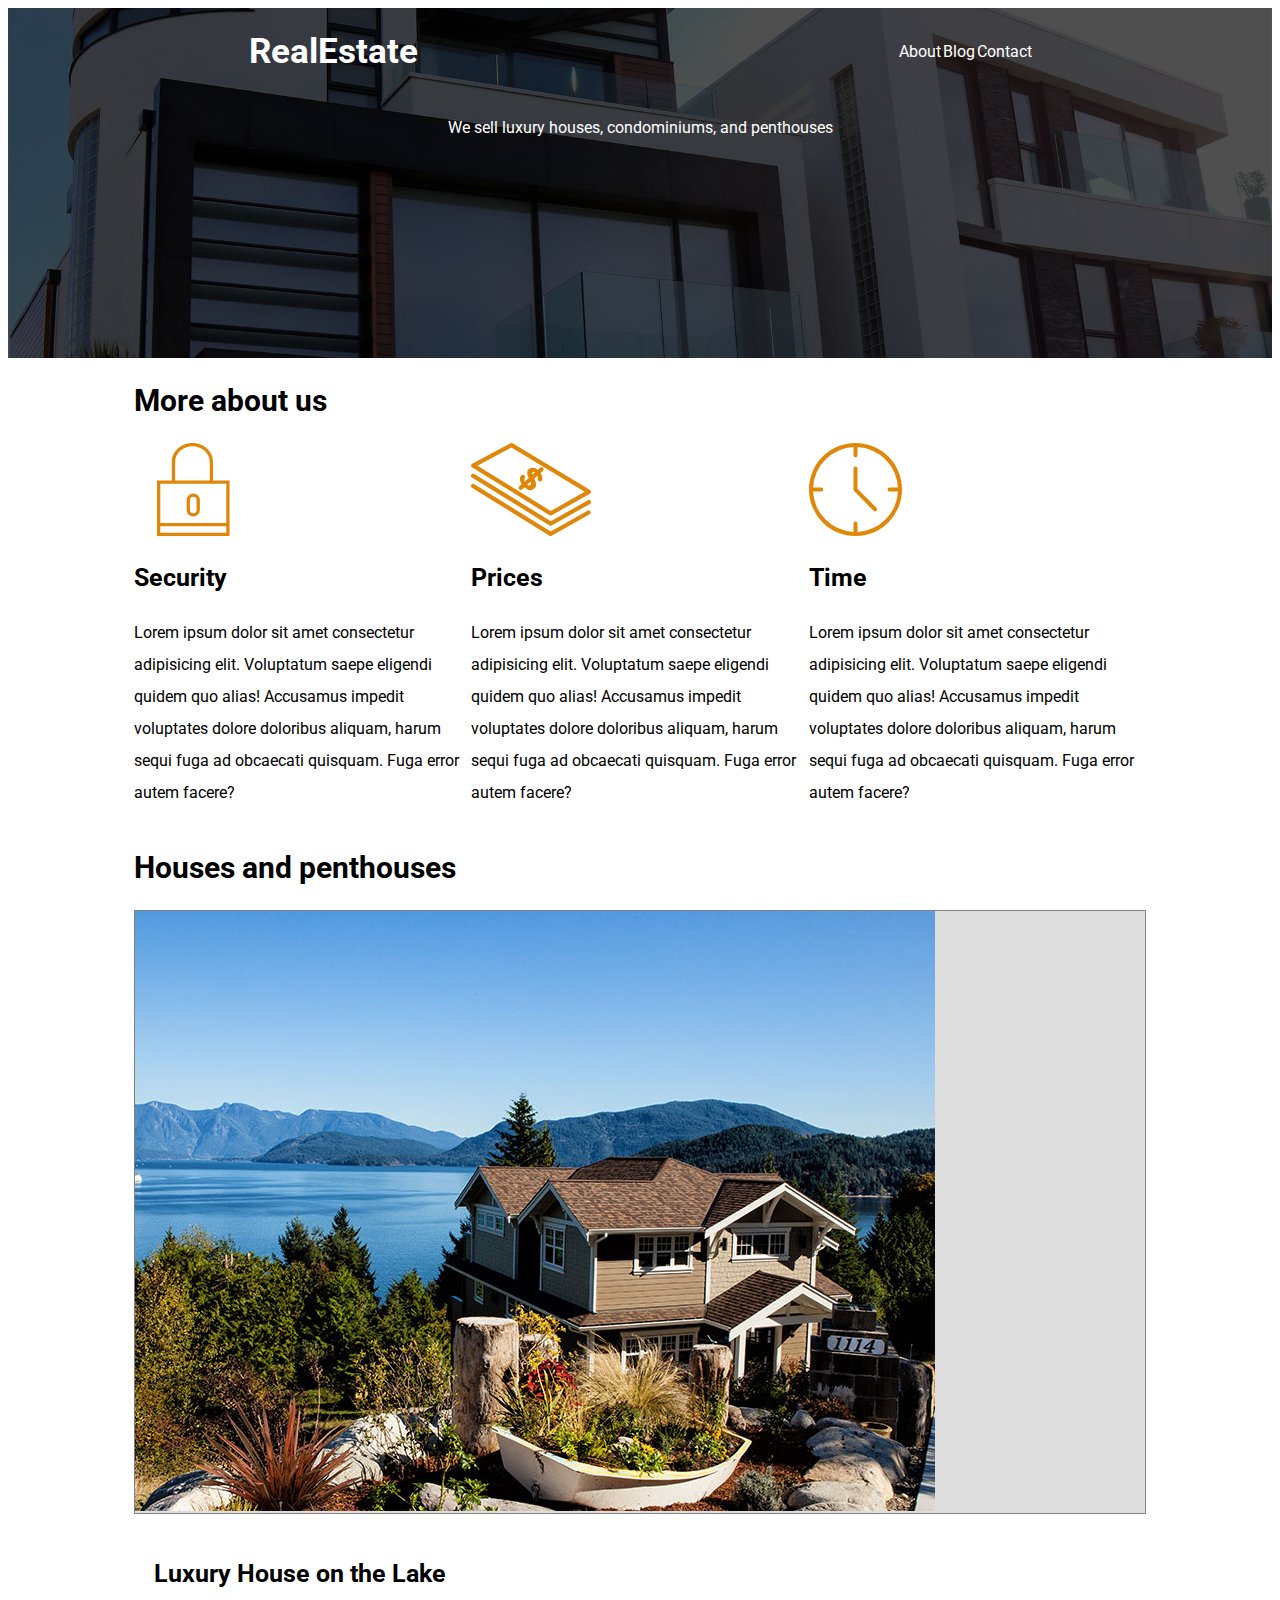
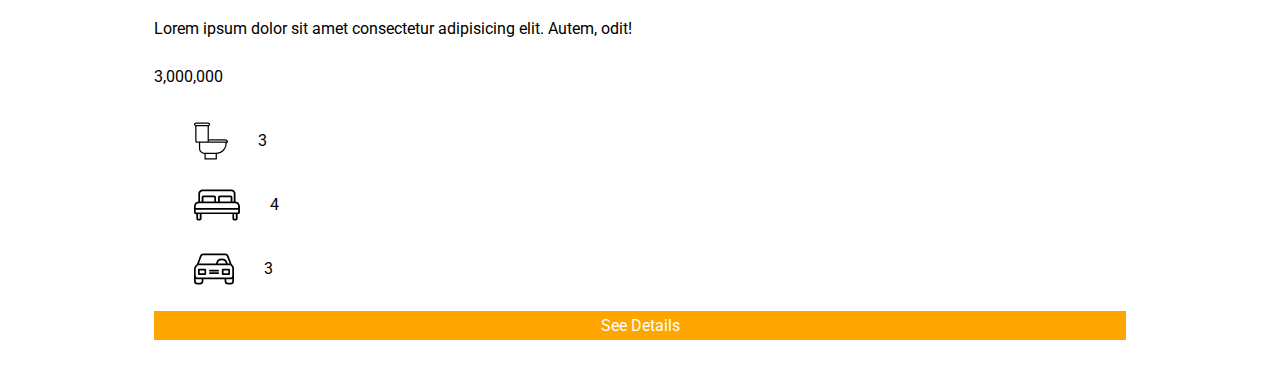
<file: index.html>
<!DOCTYPE html>
<html lang="en">
<head>
    <meta charset="UTF-8">
    <meta name="viewport" content="width=device-width, initial-scale=1.0">
    <title>Document</title>
    <link rel="preconnect" href="https://fonts.googleapis.com">
<link rel="preconnect" href="https://fonts.gstatic.com" crossorigin>
<link href="https://fonts.googleapis.com/css2?family=Roboto:ital,wght@0,100;0,300;0,400;0,500;0,700;0,900;1,100;1,300;1,400;1,500;1,700;1,900&display=swap" rel="stylesheet">
<link rel="stylesheet" href="mystyle.css">
</head>
<body>
    <header class="site-header">
        <div class="menu-bar">
            <h1>RealEstate</h1>
                
                <nav class="menu">
                    <a href="about.html">About</a>
                    <a href="blog.html">Blog</a>
                    <a href="contact.html">Contact</a>
                </nav>
        </div>
        <p>We sell luxury houses, condominiums, and penthouses</p>
    </header>
    <main class="container">
        <h2>More about us</h2>
        <div class="about-container">
            <div>
                <img src="./img/icon1.svg" alt="">
                <h3>Security</h3>
                <p>Lorem ipsum dolor sit amet consectetur adipisicing elit. Voluptatum saepe eligendi quidem quo alias! Accusamus impedit voluptates dolore doloribus aliquam, harum sequi fuga ad obcaecati quisquam. Fuga error autem facere?</p>
            </div>
            <div>
                <img src="./img/icon2.svg" alt="">
                <h3>Prices</h3>
                <p>Lorem ipsum dolor sit amet consectetur adipisicing elit. Voluptatum saepe eligendi quidem quo alias! Accusamus impedit voluptates dolore doloribus aliquam, harum sequi fuga ad obcaecati quisquam. Fuga error autem facere?</p>
            </div>
            <div>
                <img src="./img/icon3.svg" alt="">
                <h3>Time</h3>
                <p>Lorem ipsum dolor sit amet consectetur adipisicing elit. Voluptatum saepe eligendi quidem quo alias! Accusamus impedit voluptates dolore doloribus aliquam, harum sequi fuga ad obcaecati quisquam. Fuga error autem facere?</p>
            </div>
        </div>  
        <section>   
            <h2>Houses and penthouses</h2>
            
            <div>
                <div class="houses-item">
                    <div class="houses-item-img"></div>
                        <img src="./img/announcement1.jpg" alt="">
                    </div>
                    <div class="houses-item-text">
                        <h3>Luxury House on the Lake   </h3>
                        <p>Lorem ipsum dolor sit amet consectetur adipisicing elit. Autem, odit!</p>
                        <p class="Price">3,000,000</p>
                        <ul>
                            <li class="house-details">
                                <img src="./img/icon_wc.svg" alt="">
                                <p>3</p>
                            </li>
                            <li class="house-details">
                                <img src="./img/icon_room.svg" alt="">
                                <p>4</p>
                            </li>
                            <li class="house-details">
                                <img src="./img/icon_parking.svg" alt="">
                                <p>3</p>
                            </li>
                        </ul>
                        <a class="btn-details" href="#">See Details</a>
                    </div>
                </div>
            </div>    
        </section>  
    </main>
</body>
</html>
</file>
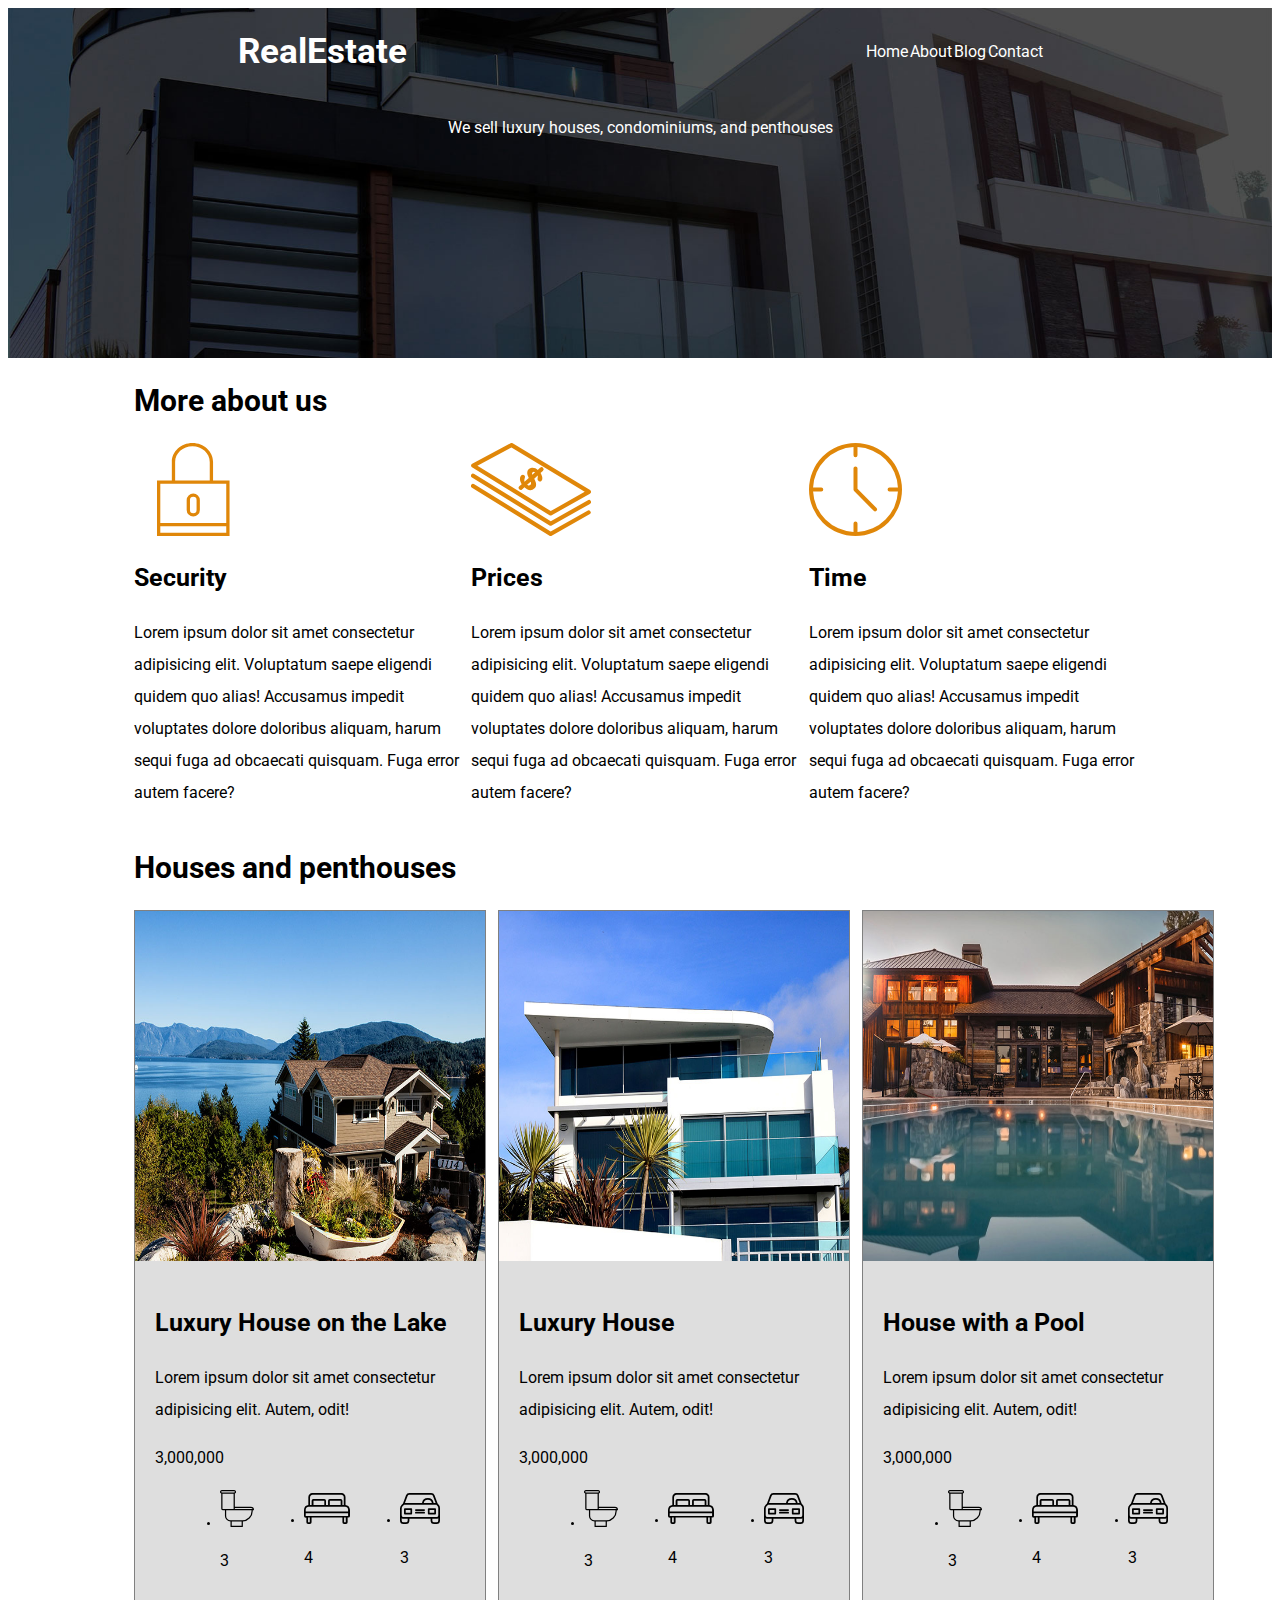
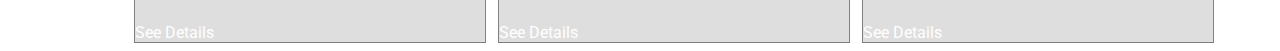
<file: Real Estate/index.html>
<!DOCTYPE html>
<html lang="en">
<head>
    <meta charset="UTF-8">
    <meta name="viewport" content="width=device-width, initial-scale=1.0">
    <title>Document</title>
    <link rel="preconnect" href="https://fonts.googleapis.com">
<link rel="preconnect" href="https://fonts.gstatic.com" crossorigin>
<link href="https://fonts.googleapis.com/css2?family=Roboto:ital,wght@0,100;0,300;0,400;0,500;0,700;0,900;1,100;1,300;1,400;1,500;1,700;1,900&display=swap" rel="stylesheet">
<link rel="stylesheet" href="mystyle.css">
</head>
<body>
    <header class="site-header">
        <div class="menu-bar">
            <h1>RealEstate</h1>
                
                <nav class="menu">
                    <a href="index.html">Home</a>
                    <a href="about.html">About</a>
                    <a href="blog.html">Blog</a>
                    <a href="contact.html">Contact</a>
                </nav>
        </div>
        <p>We sell luxury houses, condominiums, and penthouses</p>
    </header>
    <main class="container">
        <h2>More about us</h2>
        <div class="about-container">
            <div>
                <img src="./img/icon1.svg" alt="" >
                <h3>Security</h3>
                <p>Lorem ipsum dolor sit amet consectetur adipisicing elit. Voluptatum saepe eligendi quidem quo alias! Accusamus impedit voluptates dolore doloribus aliquam, harum sequi fuga ad obcaecati quisquam. Fuga error autem facere?</p>
            </div>
            <div>
                <img src="./img/icon2.svg" alt="">
                <h3>Prices</h3>
                <p>Lorem ipsum dolor sit amet consectetur adipisicing elit. Voluptatum saepe eligendi quidem quo alias! Accusamus impedit voluptates dolore doloribus aliquam, harum sequi fuga ad obcaecati quisquam. Fuga error autem facere?</p>
            </div>
            <div>
                <img src="./img/icon3.svg" alt="">
                <h3>Time</h3>
                <p>Lorem ipsum dolor sit amet consectetur adipisicing elit. Voluptatum saepe eligendi quidem quo alias! Accusamus impedit voluptates dolore doloribus aliquam, harum sequi fuga ad obcaecati quisquam. Fuga error autem facere?</p>
            </div>
        </div> 
         
    <section>  
        <h2>Houses and penthouses</h2>
        <div class="penthouse-container">
            <div class="houses-item">
                <div class="houses-item-img">
                    <img src="./img/announcement1.jpg" alt="" width="350px" height="350px">
                </div>
                <div class="houses-item-text">
                    <h3>Luxury House on the Lake   </h3>
                    <p>Lorem ipsum dolor sit amet consectetur adipisicing elit. Autem, odit!</p>
                    <p class="price">3,000,000</p>
                    <ul class="about-container">
                        <li class="house-details">
                            <img src="./img/icon_wc.svg" alt="">
                            <p>3</p>
                        </li>
                        <li class="house-details">
                            <img src="./img/icon_room.svg" alt="">
                            <p>4</p>
                        </li>
                        <li class="house-details">
                            <img src="./img/icon_parking.svg" alt="">
                            <p>3</p>
                        </li>
                    </ul>
                </div>
                <a class="btn-details" href="#">See Details</a>
            </div>
            <div class="houses-item">
                    <div class="houses-item-img">
                        <img src="./img/announcement2.jpg" alt="" width="350px" height="350px">
                    </div>
                    <div class="houses-item-text">
                        <h3>Luxury House  </h3>
                        <p>Lorem ipsum dolor sit amet consectetur adipisicing elit. Autem, odit!</p>
                        <p class="price">3,000,000</p>
                        <ul class="about-container">
                            <li class="house-details">
                                <img src="./img/icon_wc.svg" alt="">
                                <p>3</p>
                            </li>
                            <li class="house-details">
                                <img src="./img/icon_room.svg" alt="">
                                <p>4</p>
                            </li>
                            <li class="house-details">
                                <img src="./img/icon_parking.svg" alt="">
                                <p>3</p>
                            </li>
                        </ul>
                    </div>
                    <a class="btn-details" href="#">See Details</a>
            </div>      
            <div class="houses-item">
                    <div class="houses-item-img">
                        <img src="./img/announcement3.jpg" alt="" width="350px" height="350px">
                    </div>
                    <div class="houses-item-text">
                        <h3>House with a Pool  </h3>
                        <p>Lorem ipsum dolor sit amet consectetur adipisicing elit. Autem, odit!</p>
                        <p class="price">3,000,000</p>
                        <ul class="about-container">
                            <li class="house-details">
                                <img src="./img/icon_wc.svg" alt="">
                                <p>3</p>
                            </li>
                            <li class="house-details">
                                <img src="./img/icon_room.svg" alt="">
                                <p>4</p>
                            </li>
                            <li class="house-details">
                                <img src="./img/icon_parking.svg" alt="">
                                <p>3</p>
                            </li>
                        </ul>
                    </div>
                    <a class="btn-details" href="#">See Details</a>
            </div>
        </div>    
    </section>  
    </main>
</body>
</html>
</file>
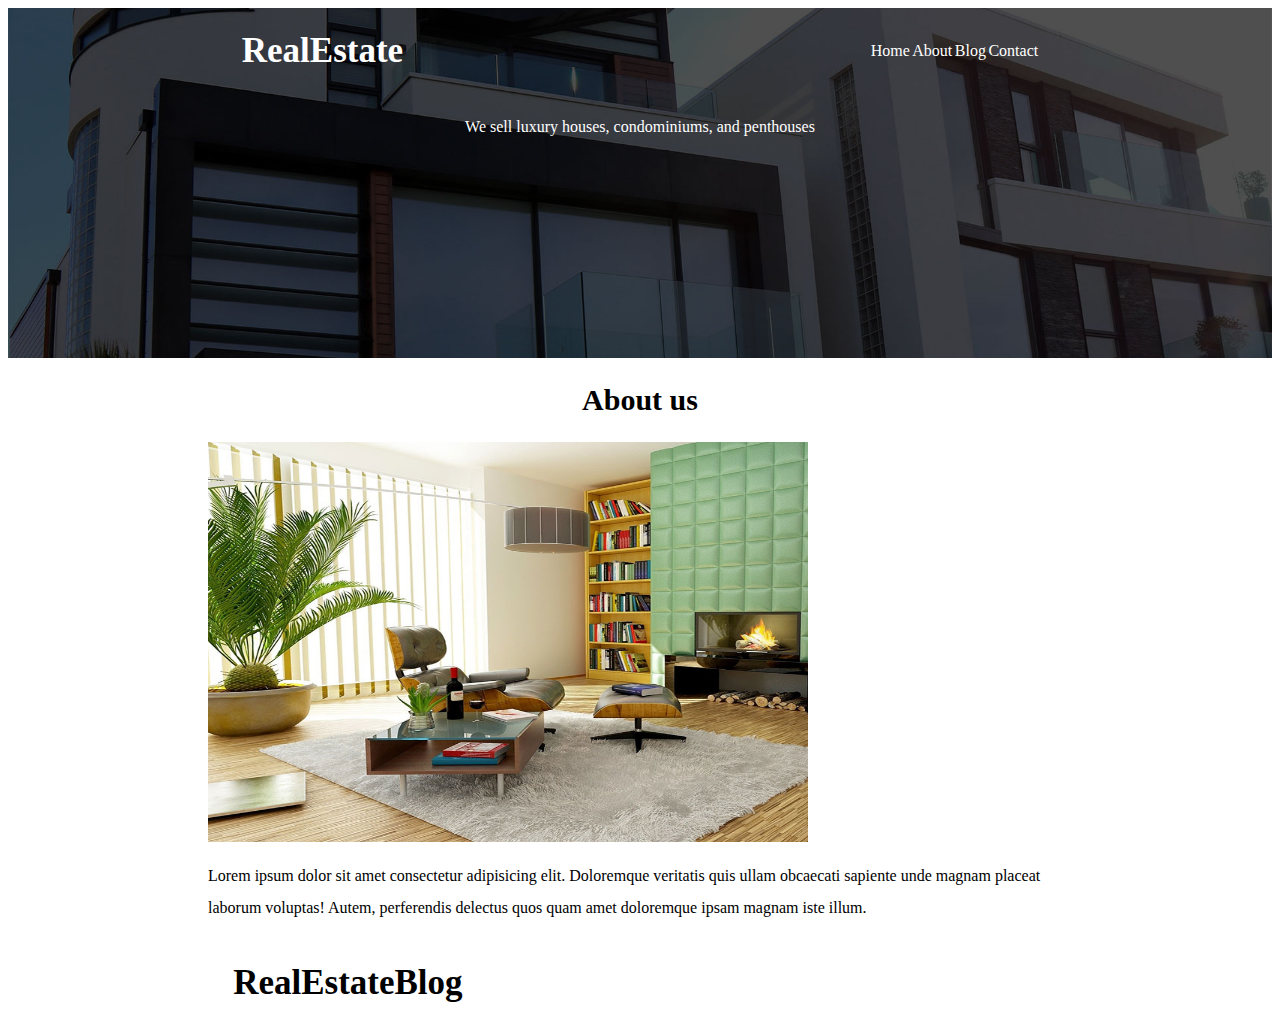
<file: Real Estate/about.html>
<!DOCTYPE html>
<html lang="en">
<head>
    <meta charset="UTF-8">
    <meta name="viewport" content="width=device-width, initial-scale=1.0">
    <title>About</title>
    <link rel="stylesheet" href="mystyle.css">
</head>
<body>
    <header class="site-header">
        <div class="menu-bar">
            <h1>RealEstate</h1>

                <nav class="menu">
                    <a href="index.html">Home</a>
                    <a href="about.html">About</a>
                    <a href="blog.html">Blog</a>
                    <a href="contact.html">Contact</a>
                </nav>
            </div>
            <p>We sell luxury houses, condominiums, and penthouses</p>
    </header>
    <main>
        <section class="about-blog">
            <h2 style="text-align: center;">About us</h2>
            <div><!--blog1-->
                <img src="./img/us.jpg" width="600" height="400">
                <p>Lorem ipsum dolor sit amet consectetur adipisicing elit. Doloremque veritatis quis ullam obcaecati sapiente unde magnam placeat laborum voluptas! Autem, perferendis delectus quos quam amet doloremque ipsam magnam iste illum.</p>
                
            </div>
        </section>
    </main>
    <footer class="site-footer"> 
        <div class="menu-bar">
            <h1>RealEstateBlog</h1>

            <nav class="menu">
                <a href="index.html">Home</a>
                <a href="about.html">About</a>
                <a href="contact.html">Contact</a>
            </nav>
        </div>
    </footer>
</body>
</html>
</file>
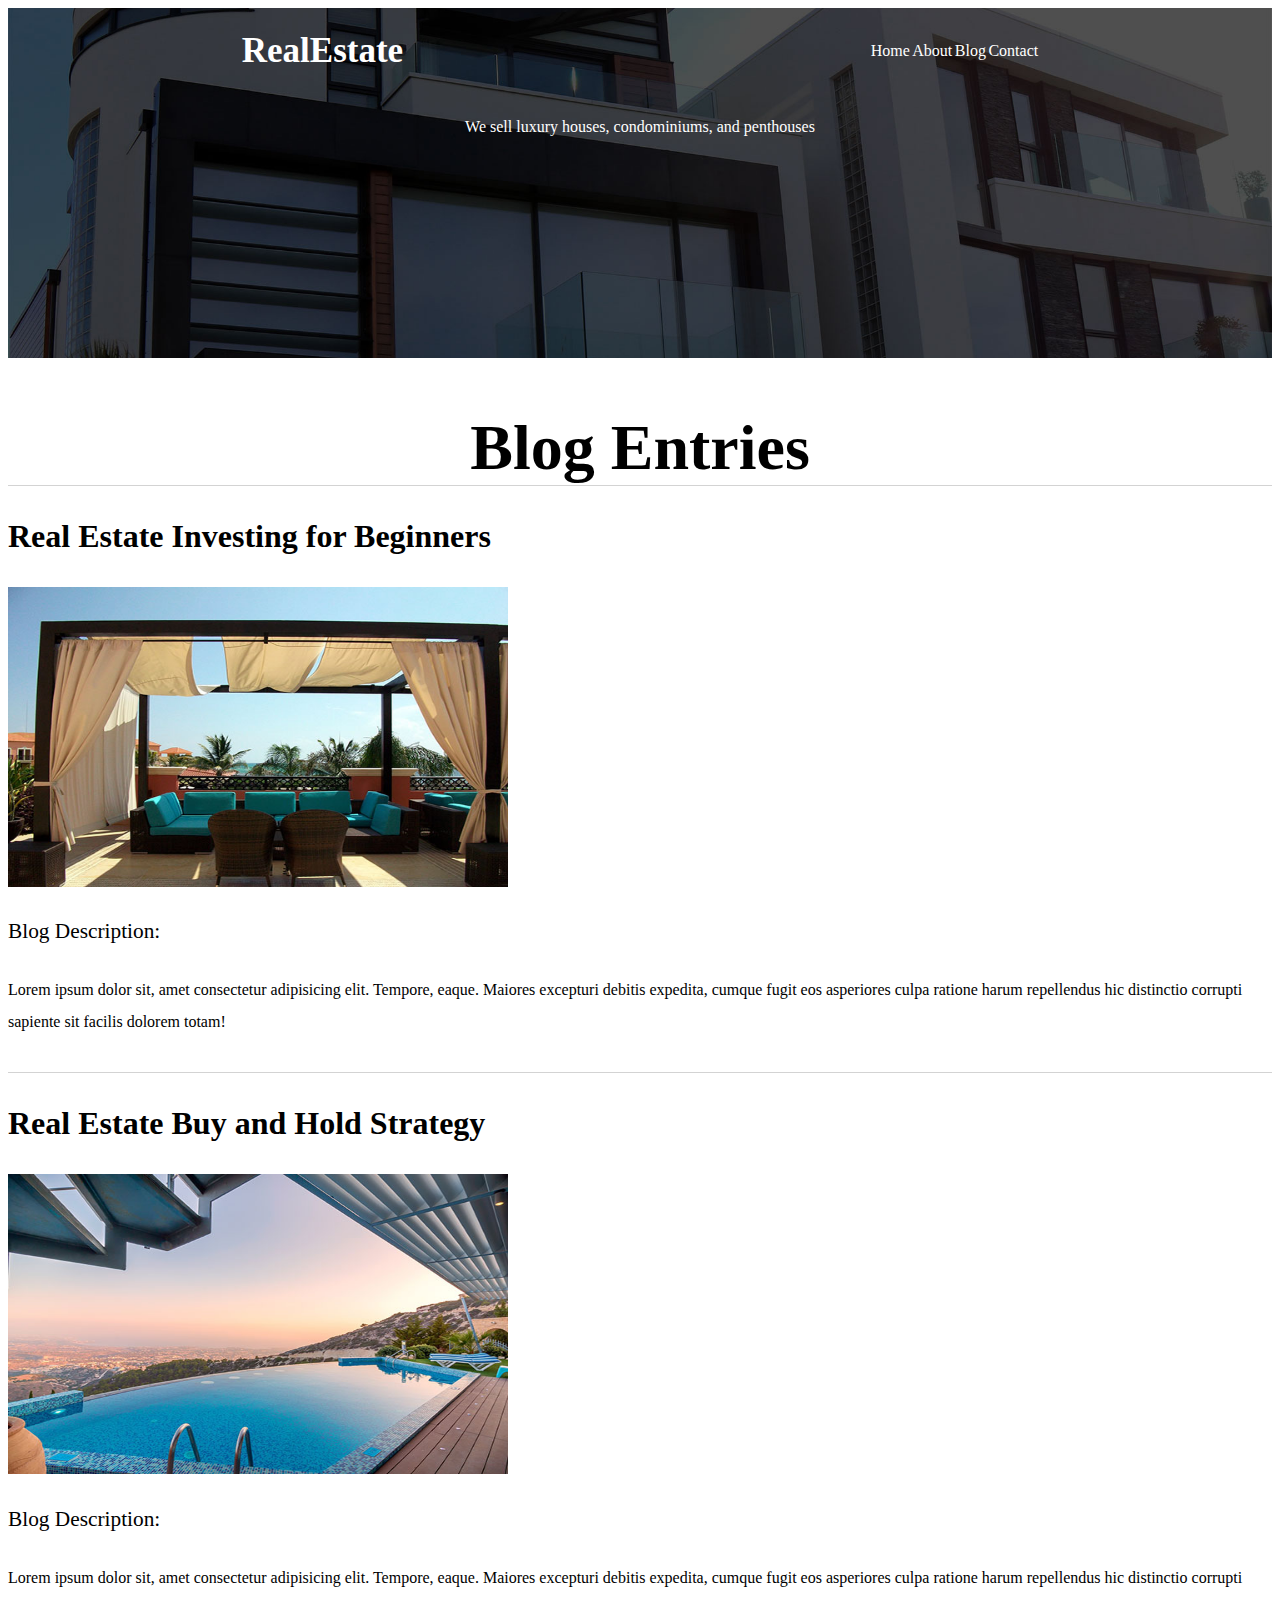
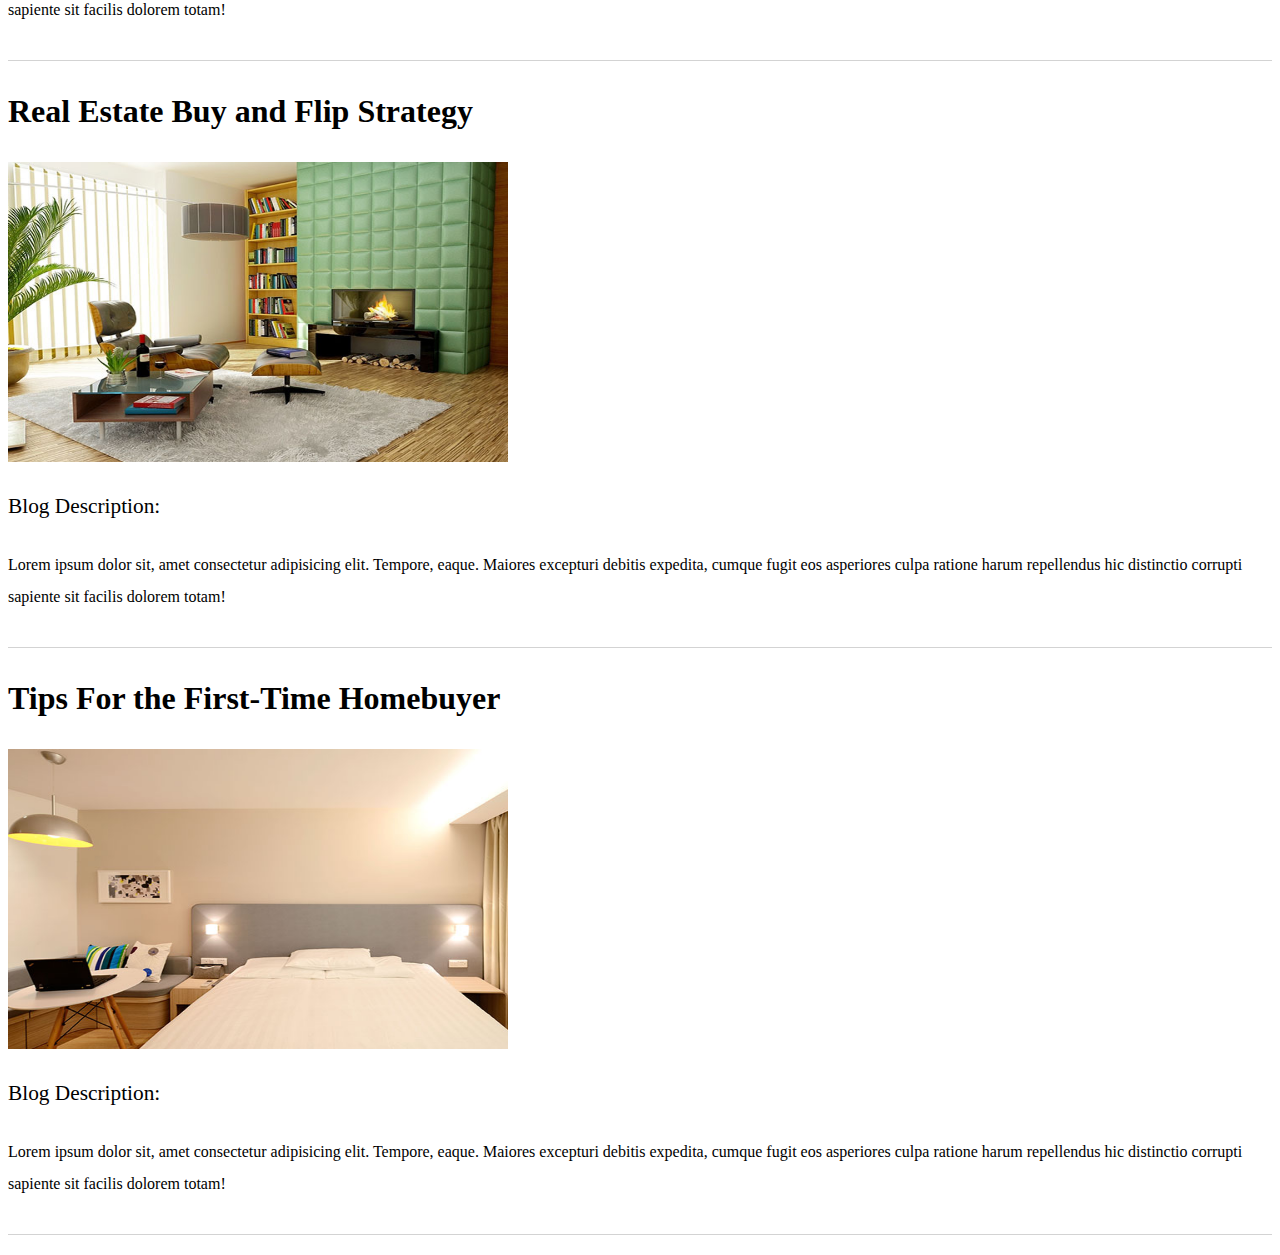
<file: Real Estate/blog.html>
<!DOCTYPE html>
<html lang="en">
<head>
    <meta charset="UTF-8">
    <meta name="viewport" content="width=device-width, initial-scale=1.0">
    <title>Blog</title>
    <link rel="stylesheet" href="mystyle.css">
</head>
<body>
    <header class="site-header">
        <div class="menu-bar">
            <h1>RealEstate </h1>
            <nav class="menu">
                <a href="index.html">Home</a>
                <a href="about.html">About</a>
                <a href="blog.html">Blog</a>
                <a href="contact.html">Contact</a>
            </nav>
        </div>
            <p>We sell luxury houses, condominiums, and penthouses</p>
            
        
        </header>
        <main class="courses-container1">
        <h2 style="font-size: 48pt; text-align: center;" class="bottom-line">Blog Entries</h2>   
            <div class="bottom-line" >
                <h3 style="font-size: 24pt;">Real Estate Investing for Beginners</h3>
                    <div class="menu-bar1";>
                        <div>
                            <img src="./img/blog1.jpg" alt="" width="500" height="300">
                        </div>
                        <div>
                            <p style="font-size: 16pt; font-weight: 500;">Blog Description:</p>
                            <p>Lorem ipsum dolor sit, amet consectetur adipisicing elit. Tempore, eaque. Maiores excepturi debitis expedita, cumque fugit eos asperiores culpa ratione harum repellendus hic distinctio corrupti sapiente sit facilis dolorem totam!</p>
                            <a class="btn btn-info" href="#">READ NOW</a>
                        </div>
                    </div>
                </div> 
            </div>
            <div class="bottom-line" > 
                <h3 style="font-size: 24pt;"> Real Estate Buy and Hold Strategy</h3>
                <div class="menu-bar1">
                    <div>
                        <img src="./img/blog2.jpg" alt="" width="500" height="300">
                    </div>
                    <div>
                        <p style="font-size: 16pt; font-weight: 500;">Blog Description:</p>
                        <p>Lorem ipsum dolor sit, amet consectetur adipisicing elit. Tempore, eaque. Maiores excepturi debitis expedita, cumque fugit eos asperiores culpa ratione harum repellendus hic distinctio corrupti sapiente sit facilis dolorem totam!</p>
                        <a class="btn btn-info" href="#">READ NOW</a>
                    </div>
                </div>
            </div> 
            <div class="bottom-line">
                <h3 style="font-size: 24pt;">Real Estate Buy and Flip Strategy</h3>
                    <div class="menu-bar1">
                        <div>
                            <img src="./img/blog3.jpg" alt="" width="500" height="300">
                        </div>
                        <div>
                            <p style="font-size: 16pt; font-weight: 500;">Blog Description:</p>
                            <p>Lorem ipsum dolor sit, amet consectetur adipisicing elit. Tempore, eaque. Maiores excepturi debitis expedita, cumque fugit eos asperiores culpa ratione harum repellendus hic distinctio corrupti sapiente sit facilis dolorem totam!</p>
                            <a class="btn btn-info" href="#">READ NOW</a>
                        </div>
                    </div>
                </div> 
            </div> 
            <div class="bottom-line">  
                <h3 style="font-size: 24pt;">Tips For the First-Time Homebuyer</h3>
                    <div class="menu-bar1">
                        <div>
                            <img src="./img/blog4.jpg" alt="" width="500" height="300">
                        </div>
                        <div>
                            <p style="font-size: 16pt; font-weight: 500;">Blog Description:</p>
                            <p>Lorem ipsum dolor sit, amet consectetur adipisicing elit. Tempore, eaque. Maiores excepturi debitis expedita, cumque fugit eos asperiores culpa ratione harum repellendus hic distinctio corrupti sapiente sit facilis dolorem totam!</p>
                            <a class="btn btn-info" href="#">READ NOW</a>
                        </div>
                    </div>
                </div> 
            </div>
    </main>
    
</body>
</html>
    </body>
    </html>
</file>
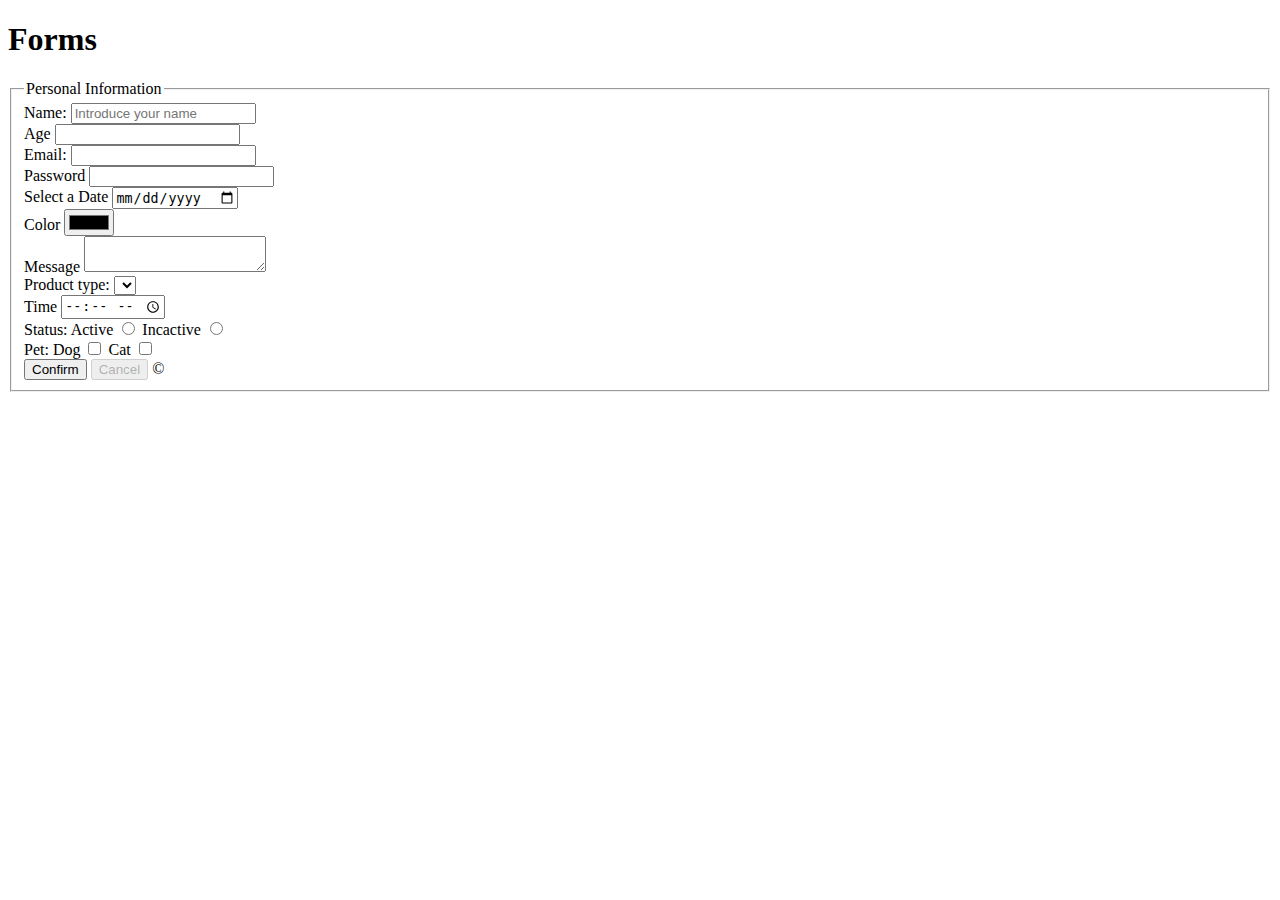
<file: Real Estate/form-practice.html>
<!DOCTYPE html>
<html lang="en">
<head>
    <meta charset="UTF-8">
    <meta name="viewport" content="width=device-width, initial-scale=1.0">
    <title>Forms</title>
</head>
<body>
 <h1>Forms</h1>   
 <form>
    <fieldset>
        <legend>Personal Information</legend>

        <div>
            <label for="name">Name:</label>
            <input id="name" type="text" placeholder="Introduce your name">
        </div>

        <div>
            <label for="age">Age</label>
            <input id="age" type="number">
        </div>

        <div>
            <label for="email">Email:</label>
            <input id="email" type="email">
        </div>
         
        <div>
            <label for="password">Password</label>
            <input id="password" type="password">

        </div>

        <div>
            <label for="label">Select a Date</label>
            <input id="date" type="date">

        </div>

        <div>
            <label for="color">Color</label>
            <input id="color" type="color">

        </div>

        <div>
            <label >Message</label>
            <textarea maxlength="10" ></textarea>

        </div>

        <div>
            <label>Product type:</label>
            <select>
                <option value="option 1"></option>
                <option value="option 2"></option>
                <option value="option 3"></option>
            </select>
        </div>

        <div>
            <label>Time</label>
            <input type="time">

        </div>
        <div>
            <label>Status:</label>
            Active <input name="status" type="radio" value="active">
            Incactive <input name="status" type="radio" value="inactive">

        </div>

        <div>
            <label >Pet:</label>
            Dog <input type="checkbox">
            Cat <input type="checkbox">

        </div>

        <button>Confirm</button>
        <button disabled>Cancel</button>
        &copy
    </fieldset>


 </form>

</body>
</html>
</file>
<file: mystyle.css>
/*global*/
html{
    font-size: 62.5%; /*10px*/
}
html,body{

    font-family: "roboto", serif;
}

p{
    font-size: 1.6rem;
    line-height: 2;
}
a{
    color: white;
    font-size: 1.6rem;
    text-decoration: none;

}
h1{
    font-size: 3.5rem;
}
h2{
    font-size: 3rem;
}
h3{
    font-size: 2.5rem;
}
/*utilities*/ 
.container{
    width:80%;
    margin-left: auto;
    margin-right: auto;
}

/*header*/

.site-header{
    background-image: url(./img/header.jpg);
    background-position: center center;
    background-size: cover;
    color:white;
    height: 350px;
    text-align: center;

}
.menu-bar{
    display: flex;
    justify-content: space-around;
    align-items: center;
}
/*about*/
.about-container{
    display: flex;
    justify-content: space-around;
    align-items: center;
}
/*houses*/
.houses-item{
background-color: #dedede;
border: 1px solid gray;
}
.houses-item-img{

}
.houses-item-text{
padding: 2rem;

}
.btn-details{
    display: block;
    background-color: orange;
    padding: 5px;
    text-align: center;
}
.price{
    color: green;
}
.li{
    list-style: none;
}
.house-details{
    display: flex;
}
.house-details img{
    margin-right: 3rem;
}
</file>
<file: Real Estate/mystyle.css>
/*global*/
html{
    font-size: 62.5%; /*10px*/
}
html,body{

    font-family: "roboto", serif;
}

p{
    font-size: 1.6rem;
    line-height: 2;
}
a{
    color: white;
    font-size: 1.6rem;
    text-decoration: none;

}
h1{
    font-size: 3.5rem;
}
h2{
    font-size: 3rem;
}
h3{
    font-size: 2.5rem;
}
/*utilities*/ 
.container{
    width:80%;
    margin-left: auto;
    margin-right: auto;
}
.container2{
    margin-left: auto;
    margin-right: auto;
}
@media(max-width: 768px){
    .container{
        width: 95%;
        margin-left: auto;
        margin-right: auto;
    }
}

/*header*/

.site-header{
    background-image: url(./img/header.jpg);
    background-position: center center;
    background-size: cover;
    color:white;
    height: 350px;
    text-align: center;

}

.about-site-header{
    background-color: rgb(207, 154, 20)  ;
    background-position: center center;
    background-size: cover;
    color:black;
    height: 350px;
    text-align: center;
}
.about-menu-bar{
    display: flex;
    justify-content: space-around;
       align-items: center;
    color: black ;
}
.menu-bar{
    display: flex;
    justify-content: space-around;
    align-items: center;

}
@media(max-width: 768px){
    .menu-bar{
        flex-direction: column;
        justify-content: center;
    }
}
.bottom-line{
    border-bottom:1px solid lightgray;
    margin-bottom: 20px;
    }
/*about*/
.about-container{
    display: flex;
    justify-content: space-around;
    align-items: center;

}
@media(max-width: 768px){
    .about-container{
        display: flex;
        flex-direction: column;

    }
    h2,h3,{
        text-align: center;
        
    }
    
        
    }
}
.contact-container{
    text-align: center;
}

.about-blog {
    margin-right: 200px;
    margin-left: 200px;

    

}
.forms-container{
    background-color: #dedede;
    text-align: left;
    margin-right:80px ;
    margin-left: 80px;
    gap: 20px;
    padding 10px;
    
}
.footer-container{
    background-color: #dedede;
    background-position: center center;
    display: flex;
    justify-content:space-around;
    align-items: center;
    gap:12px;
    text-align: left;
}
/*houses*/
.houses-item{
background-color: #dedede;
border: 1px solid gray;

}
.houses-item-img{

}


.houses-item-text{
padding: 2rem;

}

.penthouse-container{
    display: flex;
    justify-content:space-around;
    align-items: center;
    gap:12px;

}
@media(max-width: 768px){
    .penthouse-container{
        display: flex;
        flex-direction: column;
        justify-content: center;
        align-items: center;
    }
.btn-details{
    display: block;
    background-color: orange;
    padding: 5px;
    text-align: center;
}
.price{
    color: green;
}
.li{
    list-style: none;
}
.house-details{
    display: flex;
}
.house-details img{
    margin-right: 3rem;
}
.img{
    max-width: 100%;
}
.btn{
    display: inline-block;
    color:white;
    padding:10px;
    margin-top:10px;
    margin-bottom: 20px;
    text-transform: uppercase;
    text-decoration: none;
    letter-spacing: 2px;
    font-size: 12px;
    border: none;
}
.btn-more{
    background-color: black;
}
.btn-info{
    background-color: sienna;
}
</file>
